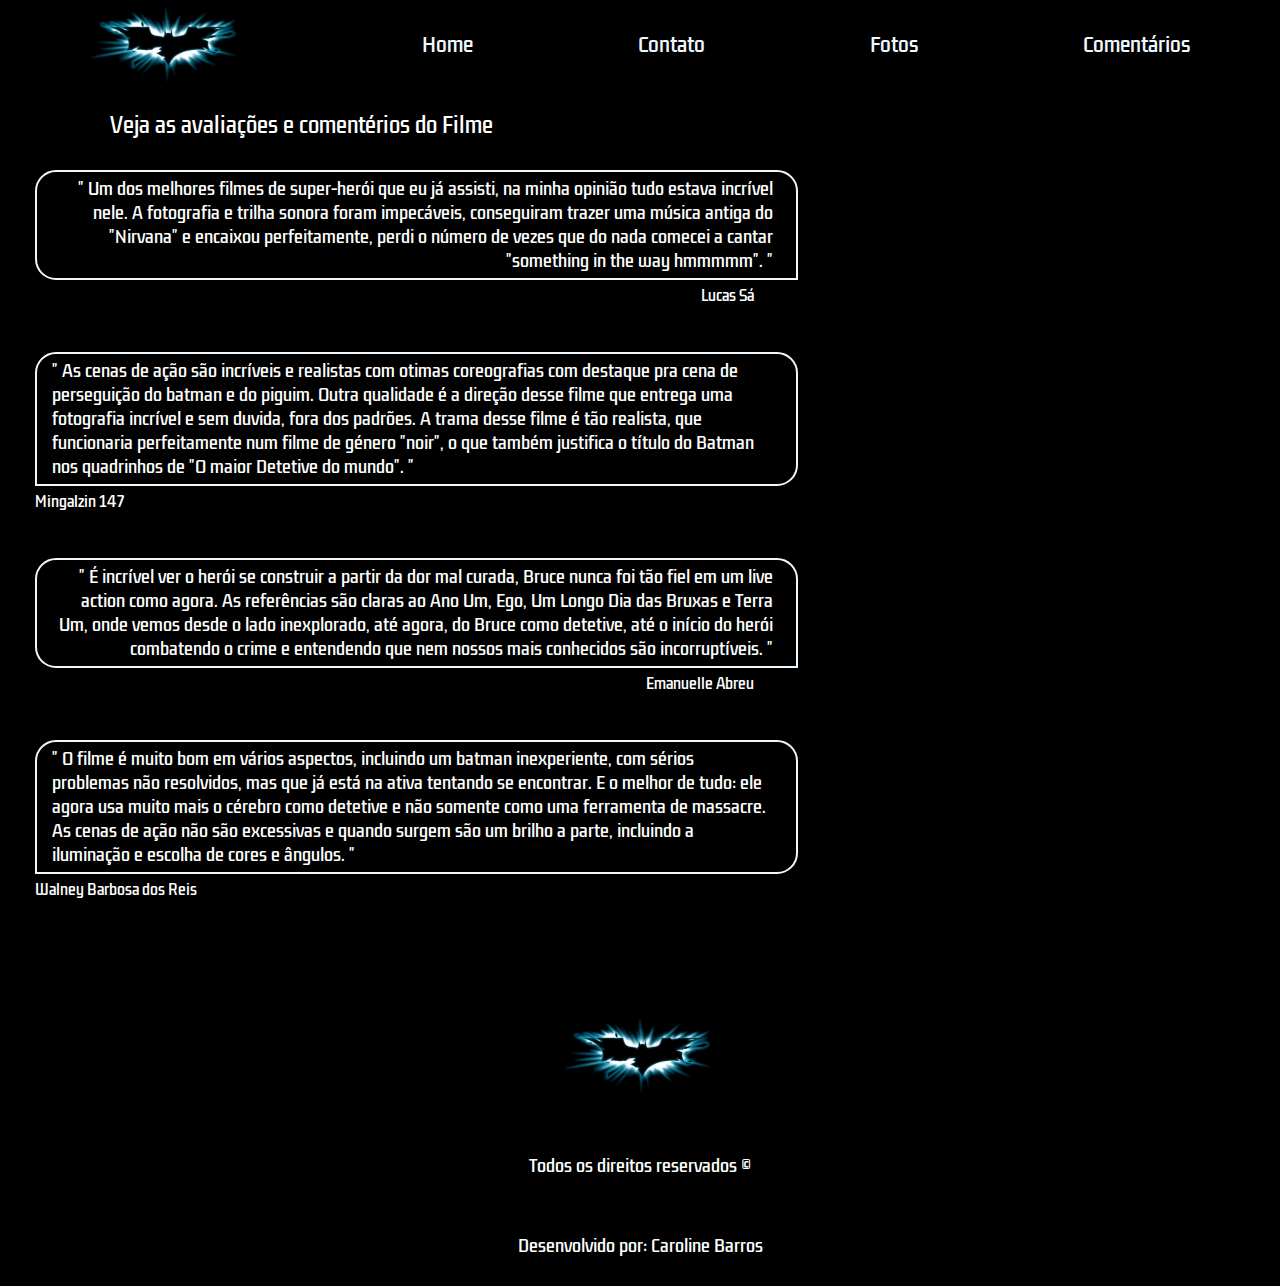
<file: comentarios.html>
<!DOCTYPE html>
<html lang="pt-br">
    <head>
        <meta charset="UTF-8">
        <meta http-equiv="X-UA-Compatible" content="IE-edge">
        <meta name="viewport" content="width-device-width, initial-scale-1.0">
        <title>Projeto Batman</title>
        <link rel="stylesheet" href="./styles.css" />
    </head>
    <body>
        <header>
            <img id="logo" src="./logo_batman.jpg" />
            <nav>
                <ul>
                    <a href="./index.html">
                        <li>Home</li>
                    </a>
                    <a href="./contato.html">
                        <li>Contato</li>
                    </a>
                    <a href="./fotos.html">
                        <li>Fotos</li>
                    </a>
                    <a href="./comentarios.html">
                        <li>Comentários</li>
                    </a>
                </ul>
            </nav>
        </header>
        <div id="frase1">Veja as avaliações e comentérios do Filme</div>
        <div class="template">
            <div class="painel">
                <div class="coment"> 
                    <p id="c1">" Um dos melhores filmes de super-herói que eu já assisti, na minha opinião tudo 
                        estava incrível nele. A fotografia e trilha sonora foram impecáveis, conseguiram trazer uma música 
                        antiga do "Nirvana" e encaixou perfeitamente, perdi o número de vezes que do nada comecei a cantar 
                        "something in the way hmmmmm". "</p>
                    </div> 
                    <p class="autor-coment"> Lucas Sá  </p>
                    
                    <div class="coment2"> <p id="c2">" As cenas de ação são incríveis e realistas com otimas coreografias 
                        com destaque pra cena de perseguição do batman e do piguim. Outra qualidade é a direção desse 
                        filme que entrega uma fotografia incrível e sem duvida, fora dos padrões. A trama desse filme é 
                        tão realista, que funcionaria perfeitamente num filme de género "noir", o que também justifica 
                        o título do Batman nos quadrinhos de "O maior Detetive do mundo". " </p> 
                    </div> <p class="autor-coment2"> Mingalzin 147  </p>
                    
                    <div class="coment"> <p id="c1">" É incrível ver o herói se construir a partir da dor mal curada, Bruce 
                        nunca foi tão fiel em um live action como agora. As referências são claras ao Ano Um, Ego, Um Longo
                        Dia das Bruxas e Terra Um, onde vemos desde o lado inexplorado, até agora, do Bruce como detetive,
                        até o início do herói combatendo o crime e entendendo que nem nossos mais conhecidos são incorruptíveis. " </p> 
                    </div> <p class="autor-coment"> Emanuelle Abreu  </p>
                    
                    <div class="coment2"> <p id="c2">" O filme é muito bom em vários aspectos, incluindo um batman 
                        inexperiente, com sérios problemas não resolvidos, mas que já está na ativa tentando se encontrar.
                         E o melhor de tudo: ele agora usa muito mais o cérebro como detetive e não somente como uma 
                        ferramenta de massacre. As cenas de ação não são excessivas e quando surgem são um brilho a parte,
                         incluindo a iluminação e escolha de cores e ângulos. "</p> 
                    </div> <p class="autor-coment2"> Walney Barbosa dos Reis  </p>
                    
                </div>
                <div class="imagem-coment"></div>
            </div>
        </div>
            
            
            
            <footer>
            <img style="object-fit: contain;" id="logo" src="logo_batman.jpg" />
            <span>Todos os direitos reservados ©</span>
            <span>Desenvolvido por: Caroline Barros</span>

            <nav class="footer-navegation">
                <ul class="footes-list">
                    <a href="./index.html">
                        <li>Home</li>
                    </a>
                    <a href="./contato.html">
                        <li>Contato</li>
                    </a>
                    <a href="./fotos.html">
                        <li>Fotos</li>
                    </a>
                    <a href="./comentarios.html">
                        <li>Comentários</li>
                    </a>
                </ul>
            </nav>
        </footer>
    </body>
</file>
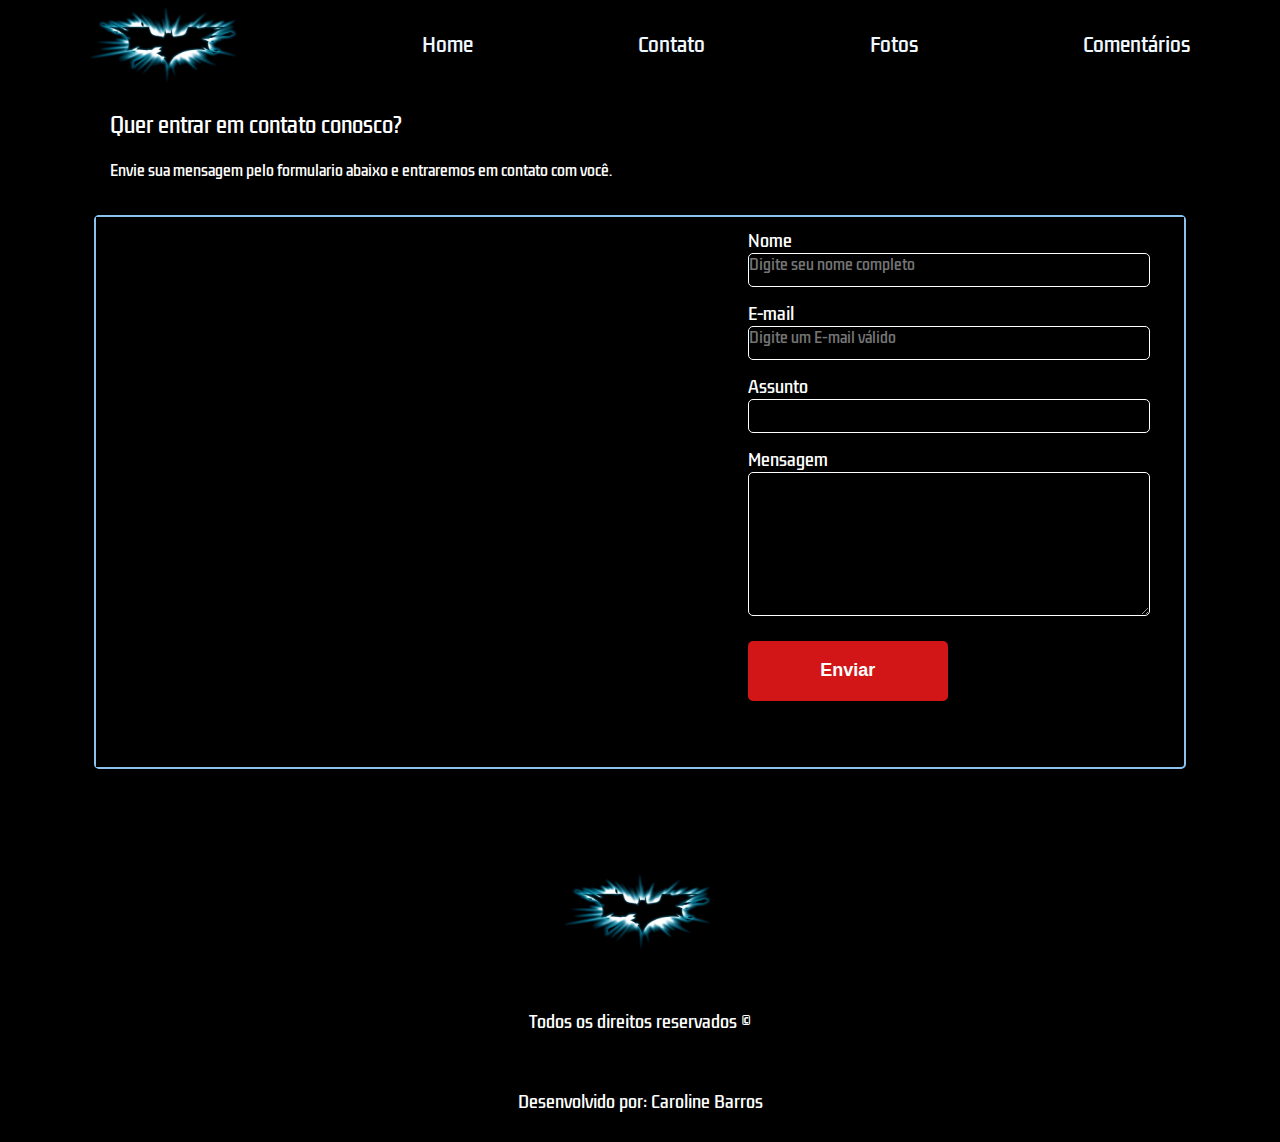
<file: contato.html>
<!DOCTYPE html>
<html lang="pt-br">
    <head>
        <meta charset="UTF-8">
        <meta http-equiv="X-UA-Compatible" content="IE-edge">
        <meta name="viewport" content="width-device-width, initial-scale-1.0">
        <title>Projeto Batman</title>
        <link rel="stylesheet" href="./styles.css" />
    </head>
    <body>
        <header>
            <img id="logo" src="./logo_batman.jpg" />
            <nav>
                <ul>
                    <a href="./index.html">
                        <li>Home</li>
                    </a>
                    <a href="./contato.html">
                        <li>Contato</li>
                    </a>
                    <a href="./fotos.html">
                        <li>Fotos</li>
                    </a>
                    <a href="./comentarios.html">
                        <li>Comentários</li>
                    </a>
                </ul>
            </nav>
        </header>

        <div id="frase1">Quer entrar em contato conosco? </div>

        <div id="frase2"> Envie sua mensagem pelo formulario abaixo e entraremos em contato com você.</div>

        <div id="content-contact">
            <div class="contact">
                <div id="imagem"></div>
                <div id="forms">
                    <form action="./contato.html">
                    <div class="input"> 
                        <label for="text">Nome</label>
                        <input style="display: block" id="nome" type="text" name="text" placeholder="Digite seu nome completo" required/>
                    </div>

                    <div class="input"> 
                        <label for="email">E-mail</label>
                        <Input style="display: block" id="email" type="email" name="email" placeholder="Digite um E-mail válido" required/>
                    </div>

                    <div class="input"> 
                        <label for="text">Assunto</label>
                        <input style="display: block;" id="assunto" type="text" name="assunto" required/>
                    </div>

                    <div class="input"> 
                        <label for="text">Mensagem</label>
                        <textarea style="display: block;" id="mensagem" type="text" name="mensagem" rows="6" required> </textarea>
                    </div>

                    <div class="input"> 
                        <button class="button">Enviar</button>
                </form>        
                    </div>
                </div>
            </div>
        </div>

        <footer>
            <img style="object-fit: contain;" id="logo" src="logo_batman.jpg" />
            <span>Todos os direitos reservados ©</span>
            <span>Desenvolvido por: Caroline Barros</span>

            <nav class="footer-navegation">
                <ul class="footes-list">
                    <a href="./index.html">
                        <li>Home</li>
                    </a>
                    <a href="./contato.html">
                        <li>Contato</li>
                    </a>
                    <a href="./fotos.html">
                        <li>Fotos</li>
                    </a>
                    <a href="./comentarios.html">
                        <li>Comentários</li>
                    </a>
                </ul>
            </nav>
        </footer>
    </body>
</file>
<file: styles.css>
@import url('https://fonts.googleapis.com/css2?family=Kdam+Thmor+Pro&display=swap');

    *{
        margin: 0;
        padding: 0;
        background-color: black;
        list-style: none;
        text-decoration: none;

    }

    header{
        height: 90px;
        display: flex;
        justify-content: space-around;
        align-items: center;
    }

    nav{
        width: 60%;
    }    

    ul{
        display: flex;
        width: 100%;
        justify-content: space-between;
    }

    li{
        list-style: none;
        color: aliceblue;
        cursor: pointer;
        font-size: 19px;
        transition: .5s;
        font-family: 'Kdam Thmor Pro', sans-serif;
    }

    li:hover {
        color: #d21617;
    }

    #logo{
        width: 150px;
        height: auto;
    }

    #banner{
        background-image: url('https://legadodadc.com.br/wp-content/uploads/2021/10/FBwMUCvXoAQkB0q.jpg');
        background-position: 50% 50%;
        background-size: cover;
        width: 100%;
        height: 500px;
    }

    #trailer-container{
        width: 100%;
        height: 400px;  
        display: flex;
        justify-content: center;
    }

    .content{
        width: 60%;
        display: flex;
        align-items: center;
        justify-content: space-between;
    }

    .trailer{
        width: 50%;
    }

    #sinopse{
        width: 50%;
        display: flex;
        flex-direction: column;
        justify-content: space-between;
        margin-left: 30px;
    }

    .description{
        color: #fff;
        font-size: 19px;
        font-family: 'Kdam Thmor Pro', sans-serif;
    }

    .button{
        width: 200px;
        height: 60px;
        background-color: #d21617;
        color: #fff;
        padding: 8px 10px;
        border-radius: 5px;
        cursor: pointer;
        transition: .8s;
        font-size: 18px;
        display: flex;
        justify-content: center;
        align-items: center;
        font-weight: bold;
        border: none;
        outline: none;
        margin-top: 25px;    
    }

    .button:hover{
        background-color: #fff;
        color: #000;
    }

    .actor-cards-container{
        width: 100%;
        display: flex;
        justify-content: center;
        margin-top: 50px;
    }

    .cards-content{
        width: 90%;
        display: grid;
        grid-template-columns: repeat(3, 1fr);
        row-gap: 20px;
        column-gap: 40px;
    }

    .card{
        width:100% ;
        height: 600px;
        background-size: cover;
        background-position: 50% 50%;
        border-radius: 5px;
        cursor: pointer;
        transition: 1s;
        display: flex;
        flex-direction: column;
        justify-content: flex-end;
        padding: 0 0 20px 10px;
        color: #fff;
        font-size: 17px;
        font-family: 'Kdam Thmor Pro', sans-serif; ;
    }

    .card:hover{
        transform: scale(1.05);
    }

    .banner-1{
        background-image: url('https://img.odcdn.com.br/cdn-cgi/image/width=960,height=1200,fit=cover/wp-content/uploads/2022/01/The-Batman.jpg');
    }
    
    .banner-2{
        background-image: url('https://i.pinimg.com/550x/3c/a6/28/3ca6282ac5440b49f0008981ad151512.jpg');
    }    
    
    .banner-3{
        background-image: url('https://preview.redd.it/in-the-batman-2022-james-gordons-glasses-cast-a-shadow-on-v0-r96po045tlu81.png?auto=webp&s=79ebc6876853b59e847887733908c698aa2ef2c5');
    }

    footer{
        height: 300px;
        margin-top: 50px;
        display: flex;
        flex-direction: column;
        align-items: center;
        justify-content: space-around;
    }

   span{
        color: #fff;
        font-family: 'Kdam Thmor Pro', sans-serif; ;
   } 

   .footer-navegation{
    display: none;
   }

   .footer-list{
    display: flex;
    flex-direction: column;
    align-items: center;
   }

/* Contato */

   #content-contact{
    background-color: black;
    width: 100%;
    height: 600px;
    display: flex;
    justify-content: center;
    align-items: center;
   }

    .contact{
    width: 85%;
    height: 550px;
    display: flex;
    justify-content: flex-start;
    border: 2px solid rgb(140, 193, 240);
    border-radius: 5px;
}
    #imagem{
    width: 60%;
    height: 100%;
    background-image: url('https://wallpapers.com/images/hd/the-batman-2022-red-oe90db9p3l9tujib.jpg');
    background-position: 50% 50%;
    background-size: cover;
}

    #forms {
    color: #fff;
    font-size: 16px;
    width: 40%;
    font-family: 'Kdam Thmor Pro', sans-serif;
    display: flex;
    flex-direction: column;
    justify-content: center;
    padding: 10px 15px 0px 20px;
    margin-bottom: 50px;
}

    input, textarea{
    color: #fff;
    font-size: 14px;
    font-family: 'Kdam Thmor Pro', sans-serif;
    width: 95%;
    border: 1px solid #fff;
    border-radius: 5px;
    padding: 0 0 10px 0;
    display: flex;
    justify-content: center;
    }

    .input{
    margin-bottom: 15px;
    }

    #frase1{
        height: 50px;
        color: #fff;
        font-size: 20px; 
        font-family: 'Kdam Thmor Pro', sans-serif;
        padding: 20px 0 0px 110px;
        display: flex;
        justify-content: flex-start;
        position: static;
    }

    #frase2{
        color: #fff;
        font-size: 14px; 
        font-family: 'Kdam Thmor Pro', sans-serif;
        padding: 0px 0 10px 110px;
        display: flex;
        justify-content: flex-start;
        position: static;
    }

/* Comentarios */

    .template{
        background-color: black;
        display: flex;
    }
    .imagem-coment{
        background-image: url(https://i.pinimg.com/564x/af/46/c4/af46c4793e08ea55efb12b4a292d2c08.jpg);
        background-position: 50% 50%;
        background-size: cover;
        width: 40%;
        height: auto;

    }
    .painel{
        background-color: transparent;
        width: 70%;
        height: auto;
        display: flex;
        flex-direction: column;
        margin-left: 25px;
}

    .coment{
        width: 95%;
        height: auto;
        border: 2px solid aliceblue;
        margin: 10px 0 0 10px;
        color: #fff;
        font-size: 16px; 
        font-family: 'Kdam Thmor Pro', sans-serif;
        border-radius: 21px 21px 0 21px;
        justify-content: flex-end;
        transition: 1s;
    }
    .coment2{
        width: 95%;
        height: auto;
        border: 2px solid aliceblue;
        margin: 10px 0 0 10px;
        color: #fff;
        font-size: 16px; 
        font-family: 'Kdam Thmor Pro', sans-serif;
        border-radius: 21px 21px 21px 0;
        justify-content: flex-end;
        transition: 1s;
    }

    .coment:hover{
        transform: scale(1.05);
        color: aliceblue;
        border: 2px solid #d21617;}

        .coment2:hover{
            transform: scale(1.05);
            color: aliceblue;
            border: 2px solid #d21617;}

    #c1{
        width: 95%;
        margin: 5px 0 5px 15px;
        text-align: right;
    }

    #c2{
        width: 95%;
        margin: 5px 0 5px 15px;
        text-align: left;
    }
    .autor-coment{
        width: 90%;
        height: auto;
        margin: 5px 5px 35px 10px;
        color: #fff;
        font-size: 14px; 
        font-family: 'Kdam Thmor Pro', sans-serif;
        display: flex;
        justify-content: flex-end;
    }

    .autor-coment2{
        width: 90%;
        height: auto;
        margin: 5px 5px 35px 10px;
        color: #fff;
        font-size: 14px; 
        font-family: 'Kdam Thmor Pro', sans-serif;
        display: flex;
        justify-content: flex-start;
    }

    /* Fotos */

    .container-fotos{
        background-color: black;
        width: 100%;
        height: 700px;
        display: flex;
        justify-content: center;
        align-items: center;
    }
    .imagens{
        width: 95%;
        height: 600px;
        display: grid;
        grid-template-columns: repeat(2, 1fr);
        grid-template-rows: repeat(2, 1fr);
        row-gap: 20px;
        column-gap: 40px;
    }

    .foto{
        width:100% ;
        background-size: cover;
        background-position: 50% 50%;
        border: 2px solid aliceblue;
        border-radius: 5px;
        cursor: pointer;
        transition: 1s;
        display: flex;
        flex-direction: column;
        justify-content: flex-end;
        padding: 0 0 20px 10px;
        color: #fff;
        font-size: 17px;
        font-family: 'Kdam Thmor Pro', sans-serif;

    }

    .foto:hover{
        transform: scale(1.05);
        color: #d21617;
        border: 2px solid #d21617;
    }

    .bastidores{
        background-image: url(https://i.pinimg.com/564x/98/40/6e/98406e028072674fe04102b8756b06fa.jpg);
    }
    
    .filme{
        background-image: url(https://i.pinimg.com/564x/71/55/9d/71559d4542b6402c7be5b00179ade5ba.jpg);
    }

    .premiere{
        background-image: url(https://content.api.news/v3/images/bin/089e216f980c0534316349d878548d6f);
    }

    .elenco{
        background-image: url(https://i.ibb.co/8XdXCZ0/the-batman-every-actor-cast-in-the-movie-so-far-screen-rant.jpg);
    }

  @media(max-width: 768px){
    .footer-navegation{
        display: block;
        position: static;
        margin: 0px;
    }

nav{
    display: none;
}

#banner{
    background-position: 40%;
}

#trailer-container{
    width: 100%;
    height: 400px;
    display: flex;
    flex-direction: column;
    margin-top: 100px;
}

.content{
    width: 95%;
    display: flex;
    flex-direction: column;
}

.trailer{
    width: 100%;
}

#sinopse{
    width: 95%;
    display: flex;
    flex-direction: column;
    justify-content: space-between;
}

.description{
    width: 100%;
}

.button{
    width: 100%;
    margin-top: 30px;
}

.cards-content{
    grid-template-columns: 1fr;
    margin-top: 150px;
}

.card {
    width: 100%;
    height: 600px;
    background-size: cover;
    background-position: 50% 50%;
    border-radius: 5px;
    cursor: pointer;
    transition: 1s;
    display: flex;
    flex-direction: column;
    justify-content: flex-end;
    padding: 0 0 20px 10px;
    color: #fff;
    font-size: 17px;
    font-family: 'Kdam Thmor Pro', sans-serif;
}

/* Contato */

#content-contact{
    background-color: black;
    width: 100%;
    height: 100%;
    display: flex;
    justify-content: center;
    align-items: center;
    padding: auto;
   }

.contact{
    width: 90%;
    height: 800px;
    display: grid;
    grid-template-columns: 1fr;
    border: 2px solid rgb(140, 193, 240);
    border-radius: 5px;
    position: relative;
  } 

  #imagem{
    width: 100%;
    height: 250px;
    background-image: url('https://www.hardware.com.br/wp-content/uploads/static/wp/2022/03/03/20220228-ovicio-batman-dc-filme-logo.jpg');
    background-position: 50% 50%;
    background-size: cover;
}

    #forms {
    color: #fff;
    font-size: 16px;
    width: 90%;
    height: 500px;
    font-family: 'Kdam Thmor Pro', sans-serif;
    display: flex;
    justify-content: center;
    flex-direction: column;
    padding: 10px 15px 0px 20px;

}

input, textarea{
    color: #fff;
    font-size: 14px;
    font-family: 'Kdam Thmor Pro', sans-serif;
    width: 90%;
    justify-content: center;
    border: 1px solid #fff;
    border-radius: 5px;
    }

/* Fotos */

.container-fotos{
    background-color: black;
    width: 100%;
    height: auto;
    display: flex;
    justify-content: center;
    align-items: center;
}

.imagens{
    width: 95%;
    display: grid;
    grid-template-columns: repeat(1, 1fr);
    grid-template-rows: repeat(4, 1fr);
    row-gap: 20px;
    padding: 0 25px ;
    }

.bastidores{
    background-position: 50% 50%; 
    }

.filme{
    background-position: 90% 10%; 
}
.premiere{
    background-position: 70% 20%;
}

.elenco{
    background-position: 70% 20%;
}

}
</file>
